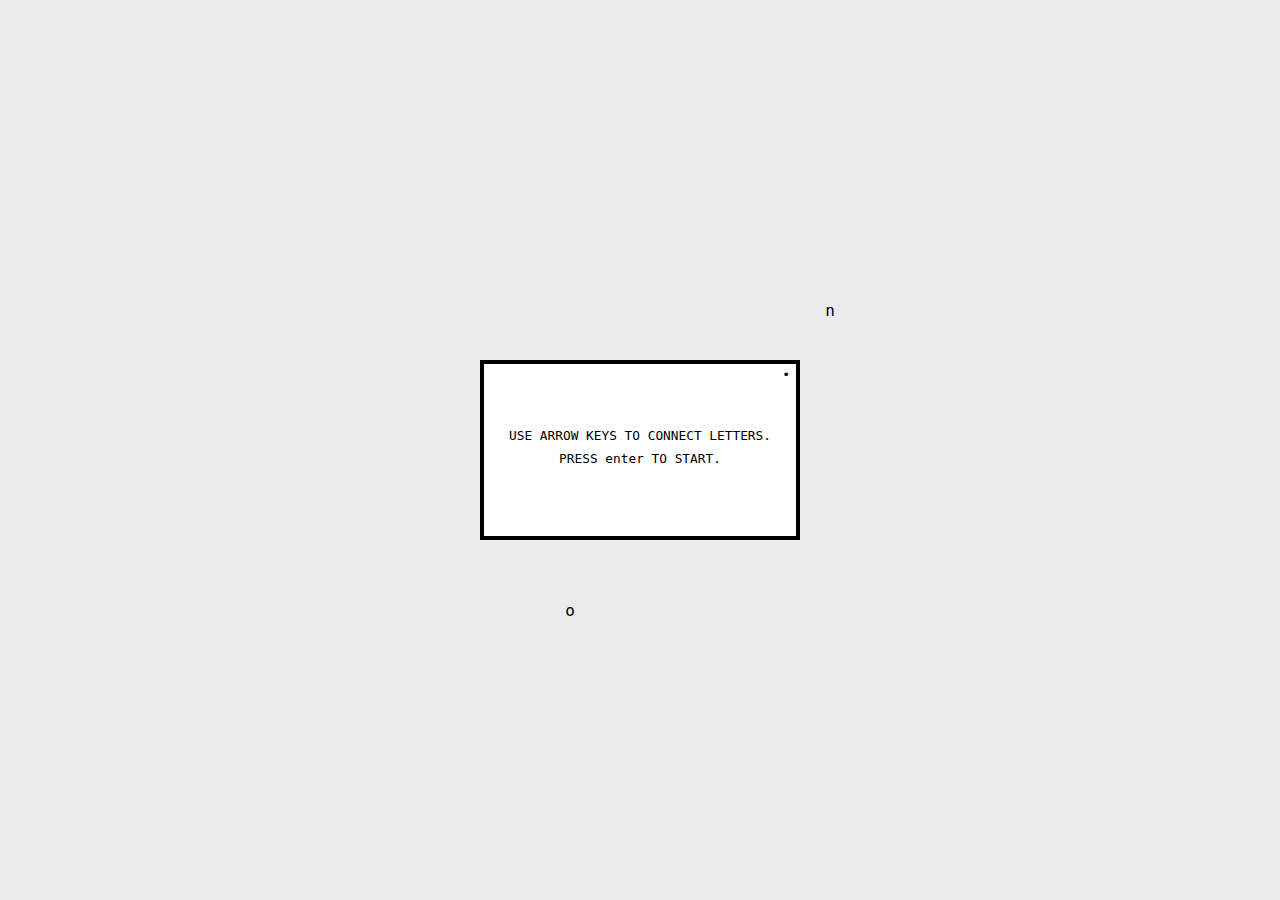
<file: index.html>
<!DOCTYPE html>
<html>
<head>
<meta charset="utf-8">
<meta name="viewport" content="width=device-width, initial-scale=1.0">
<link rel="stylesheet" type="text/css" href="style.css"/>
<link rel='shortcut icon' type='image/x-icon' href='favicon.ico'>
<script>
  (function(i,s,o,g,r,a,m){i['GoogleAnalyticsObject']=r;i[r]=i[r]||function(){
  (i[r].q=i[r].q||[]).push(arguments)},i[r].l=1*new Date();a=s.createElement(o),
  m=s.getElementsByTagName(o)[0];a.async=1;a.src=g;m.parentNode.insertBefore(a,m)
  })(window,document,'script','https://www.google-analytics.com/analytics.js','ga');

  ga('create', 'UA-96113233-1', 'auto');
  ga('send', 'pageview');

</script>
	<title>northy is her real name.</title>
</head>
<body>
	<div id="projectinfo">
    <div id="snakeBox">
      <div class="food"></div>
      <div class="snakeInstructions">
        <div class="closeInstructions">&bull;</div>
        <span></span>
      </div>
    </div>
	</div>
  <script type="text/javascript" src="js/jquery-3.1.0.min.js"></script>
  <script type="text/javascript" src="js/html2canvas.min.js"></script>
  <script type="text/javascript" src="js/astar.js"></script>
  <script type="text/javascript" src="js/slides.js"></script>
</body>
</file>
<file: style.css>
body{
	background-color: #ebebeb;
	font-family: Monaco, "Lucida Console", monospace;
	font-size: 12pt;
	letter-spacing: 0pt;
	color: #000;
	padding: 0px;
	border: 0px;
	margin: 0px;
}

a:link{text-decoration:none;color:#000;}
a:visited{text-decoration: none;color:#000;}
a:hover{text-decoration:underline;}

h2 {
  font-weight: normal;
}

#projectinfo{
	margin: 0;
	padding: 0;
	width: 100%;
	height: 100%;
	position: absolute;
	font-size: 1em;
	line-height: 140%;
}

#projectinfo a {
  text-decoration:underline;
}

#snakeBox {
  position: relative;
  width: 100%;
  height: 100%;
  background-color: #ebebeb;
}

#snakeBox .snakeInstructions {
  display: none;
  position: relative;
	top:calc(50% - 80px);
	margin: auto;
  padding-top: 60px;
  width: 312px;
  height: 92px;
  border: 4px solid black;
  background-color: #ffffff;
  text-align: center;
  z-index: 1000;
}

#snakeBox .snakeInstructions span{
  font-size: 0.8em;
}

#snakeBox .closeInstructions {
  position:absolute;
  cursor: pointer;
  right: 6px;
  top: 0;
  font-size: 13px;
}

#snakeBox .food {
  position: absolute;
  /*border: 1px solid green;*/
  border-radius: 5px;
  width: 20px;
  height: 20px;
  text-align: center;
}

#snakeBox .snakeBody {
  position: absolute;
  /*border: 1px solid brown;*/
  border-radius: 5px;
  width: 20px;
  height: 20px;
  text-align: center;
}
</file>
